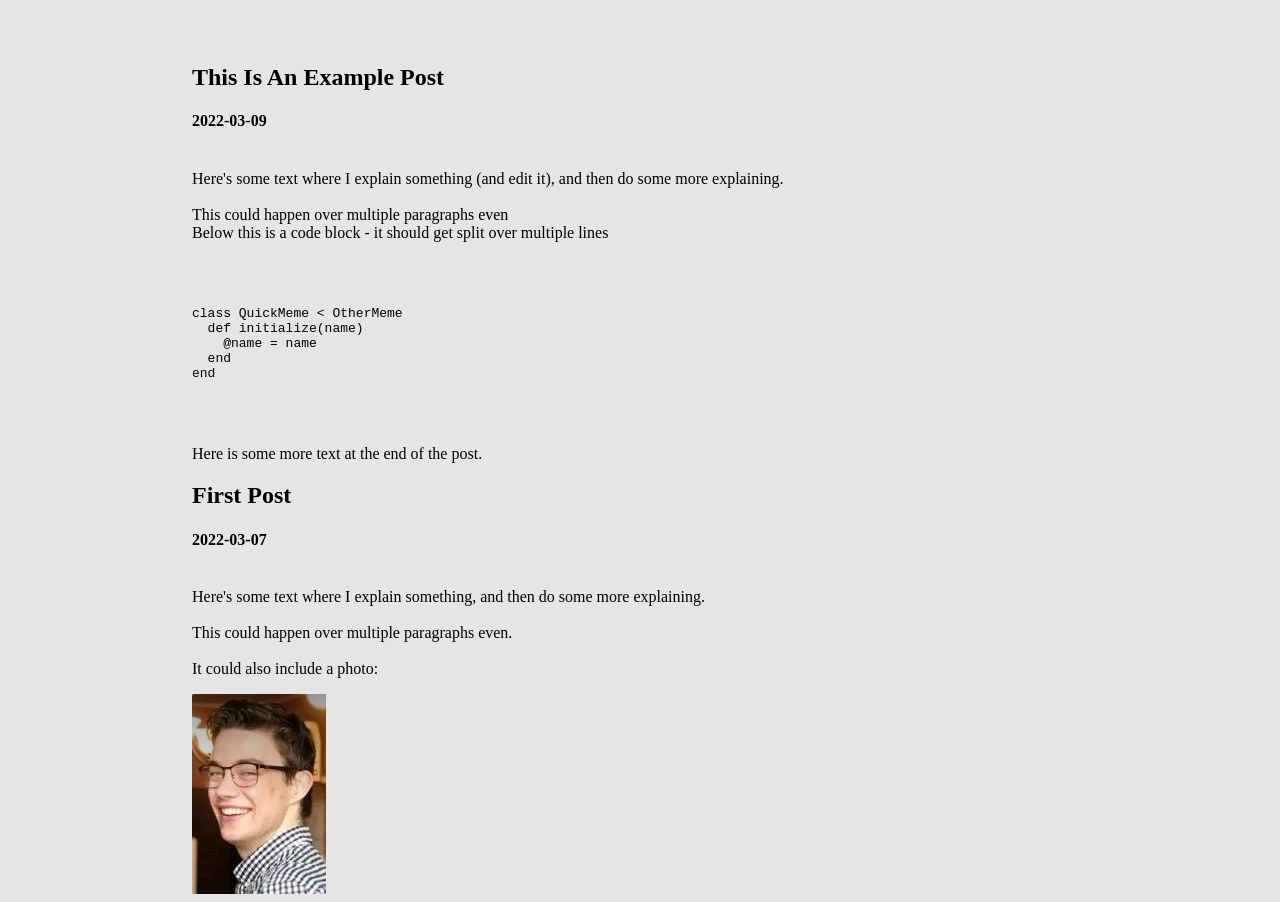
<file: testing_env/index.html>
<html>
      <head>
        <link rel='stylesheet' href='style.css'>
      </head>
      <body>
    <div>
    <h2>This Is An Example Post</h2>
    <h4>2022-03-09</h4>

    <p><br>Here's some text where I explain something (and edit it), and then do some more explaining.<br><br>This could happen over multiple paragraphs even<br>Below this is a code block - it should get split over multiple lines<br><br></p>
    <pre><code>
    
class QuickMeme < OtherMeme
  def initialize(name)
    @name = name
  end
end

    </code></pre>
    <p><br>Here is some more text at the end of the post.<br></p>
    </div><div>
    <h2>First Post</h2>
    <h4>2022-03-07</h4>

    <p><br>Here's some text where I explain something, and then do some more explaining.<br><br>This could happen over multiple paragraphs even. <br><br>It could also include a photo:<br></p><img src="assets/example.png">
    </div></body></html>
</file>
<file: testing_env/style.css>
body {
    background-color: #e5e5e5;
    margin-left: 15vw;
    margin-right: 15vw;
    margin-top: 5vw;
}

h1,h2 {
    font-family: tahoma;
}

p {
    font-family: tahoma;
    font-size: 16px;
}

li {
    font-family: tahoma;
    font-size: 16px; 
}
</file>
